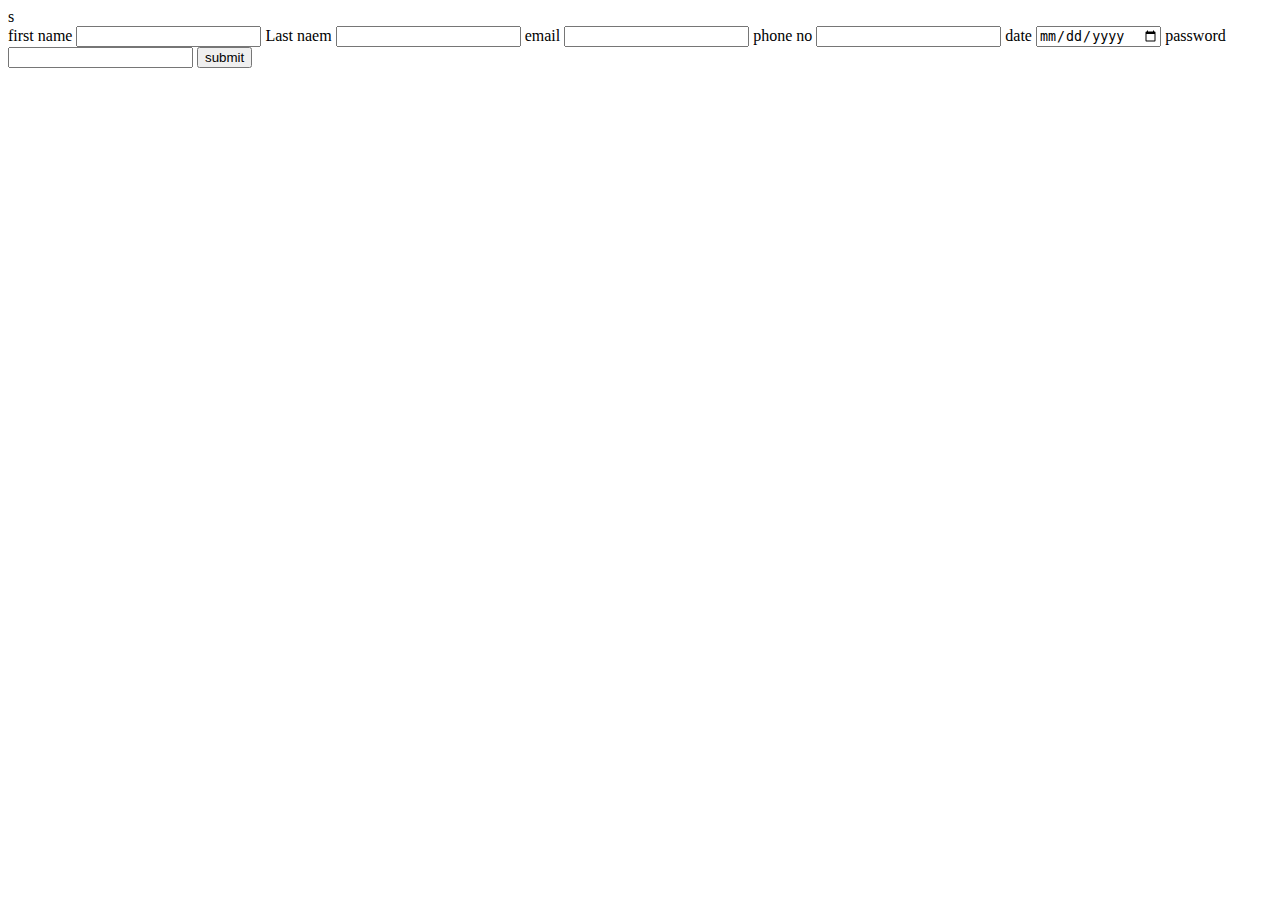
<file: index.html>
<!DOCTYPE html>
<html lang="en">
s<head>
    <meta charset="UTF-8">
    <meta name="viewport" content="width=device-width, initial-scale=1.0">
    <title>Document</title>
</head>
<body>
    <!-- <h1>kasuhal chaudhary </h1>
<h2><img src="" alt=""></h2> -->
<!-- heading paragraph image  -->
<!-- <nav> -->
    <!-- <ul>
        <li><a href=""> home</a></li>
        <li> <a href=""> about us</a></li>
        <li> <a href=""> contact us</a></li>
        <li><a href=""> service</a></li>
    </ul> -->
    <!-- <ol>
        <li>anoutus</li>
    </ol> --> 
    <!-- order list bhanchha yedalai  -->

    <!-- <img src="https://th.bing.com/th/id/R.9ef9928acc9601f325491c7c83f2f7cc?rik=UuNmn%2bfA3z0mGw&pid=ImgRaw&r=0" alt="" > -->
    <!-- absolute image rendering -->
    <!-- <img src="./img/default.jpeg" alt="" height="250" width="250"> -->
<!-- </nav>  -->

<!-- 
<div style="border: 1px solid black; height: 100%; width: 100%;">
    <div><p>hello</p>
    <button> readmore</button>
    </div>
    <div><img src="./img/default.jpeg" alt="" height="100" width="100"></div>

</div>


<div style="border: 2px solid red; height: 100%; width: 100%;" >
<h2>services</h2>
<div  style="border: 3px solid green; height: 100%; width: 100%;">
<div>hello 1</div>
<div>hello 2</div>
<div>hello 3</div>

</div>

</div>

-->

<form action="">
    <label for="First name "> first name 
        <input type="text">
    </label>
    <label for="Last name ">Last naem </label>
    <input type="text" name="Last name" id="">
    <label for="email ">email </label>
    <input type="email" name="email" id="">
    <label for="phoneno ">phone no </label>
    <input type="tel" name="email" id="">
    <label for="date ">date </label>
    <input type="date" name="date" id="">
    <label for="password ">password </label>
    <input type="password" name="password" id="">

    <button type="submit"> submit</button>
   
</form>
</body>
</html>


<!-- attribute -->
<!-- div span  -->
<!-- iframe  -->
</file>
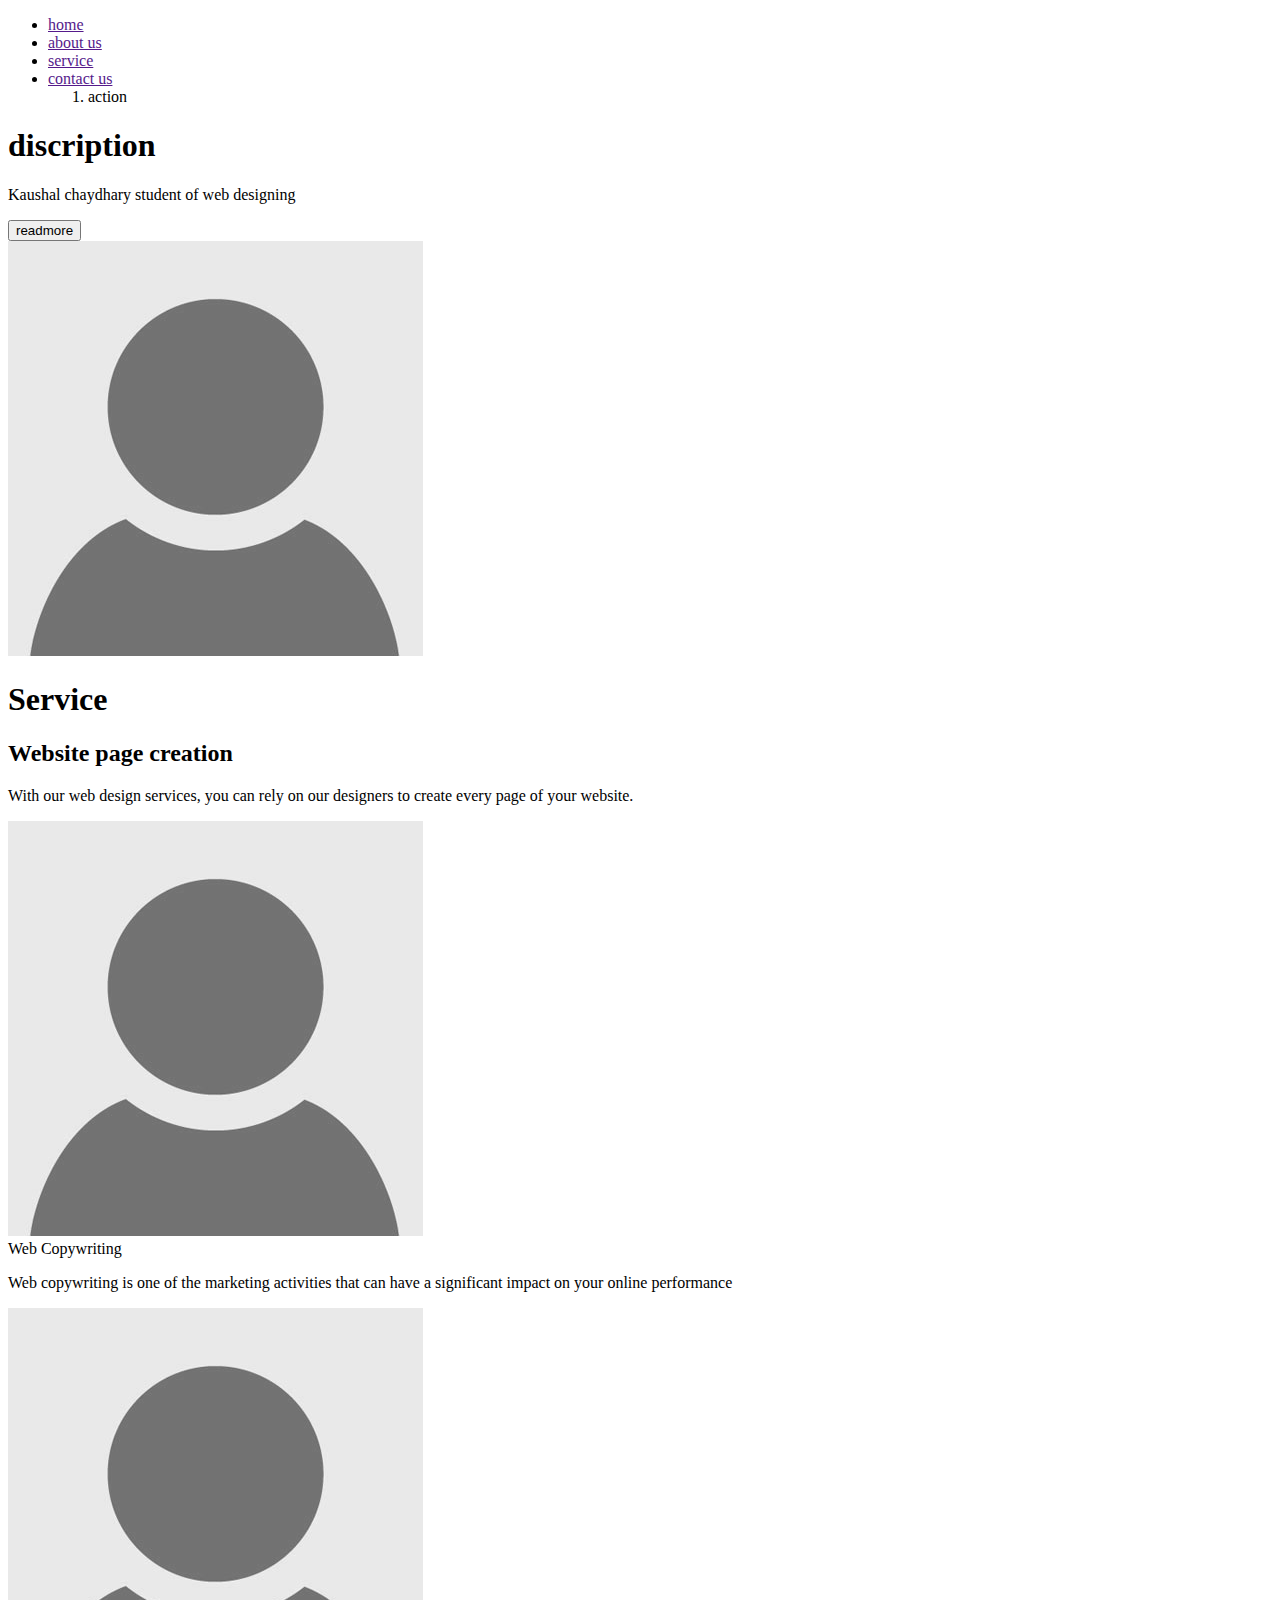
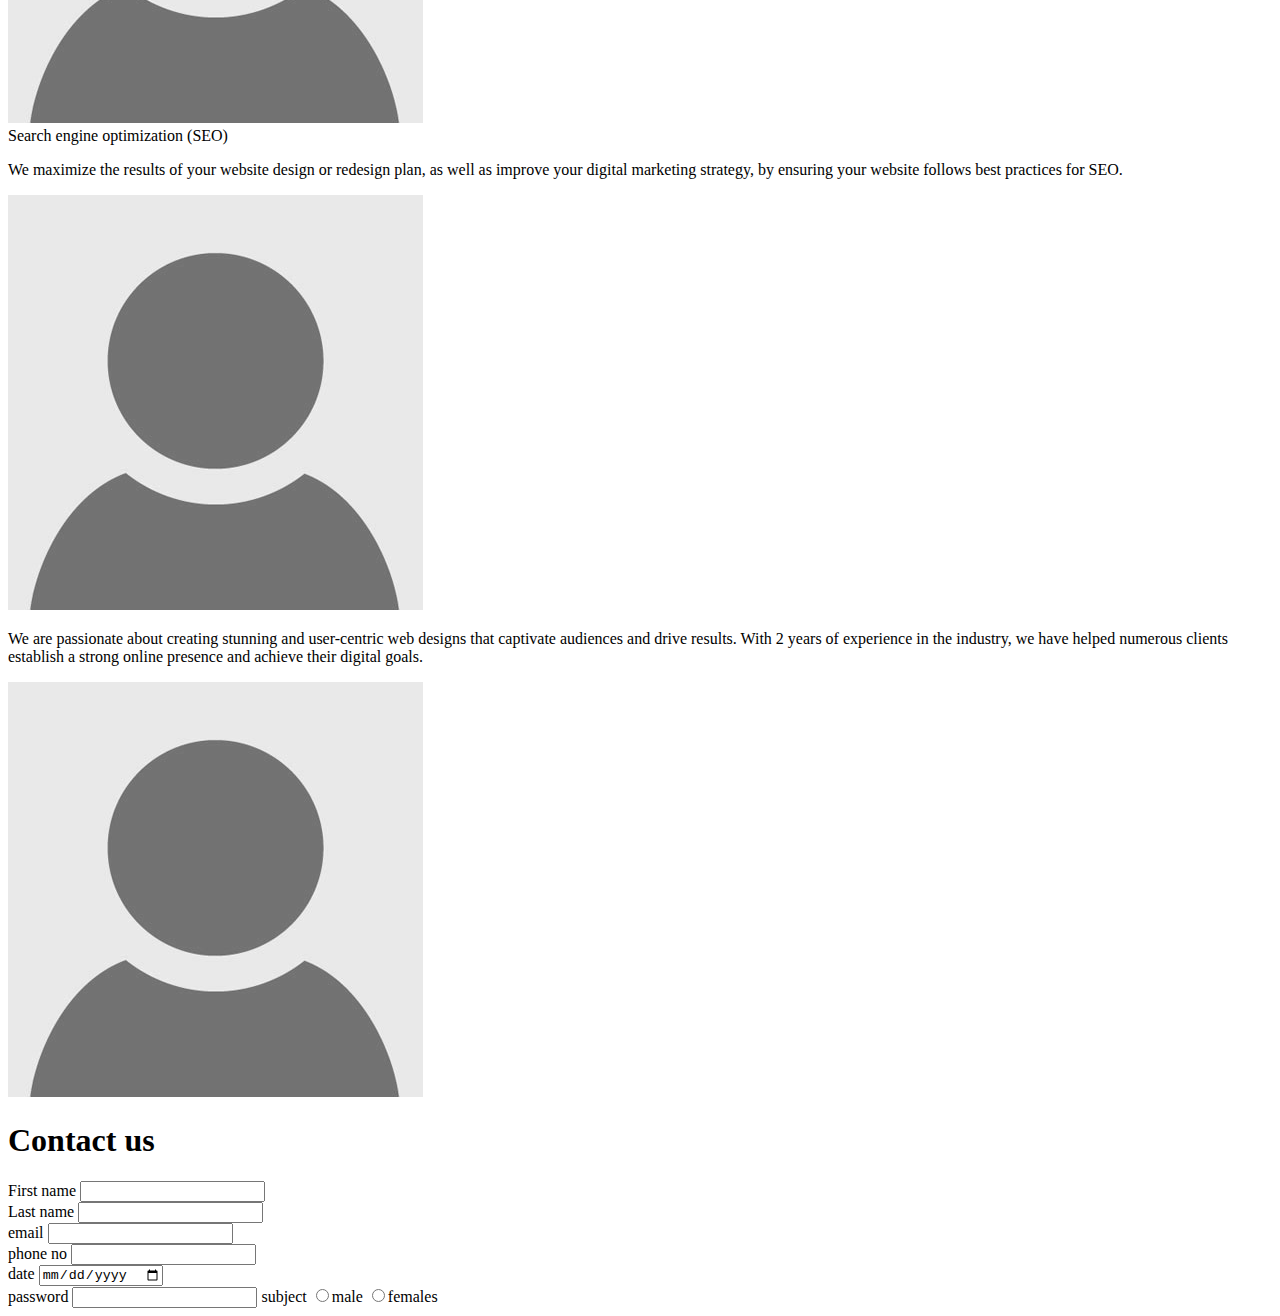
<file: demo.html>
<!DOCTYPE html>
<html lang="en">
<head>
    <meta charset="UTF-8">
    <meta name="viewport" content="width=device-width, initial-scale=1.0">
    <title>Demo web page</title>
    <link rel="stylesheet" href="demo.css">
</head>
<body>
<nav>

<ul>
<li><a href="">home</a></li>
<li><a href="">about us</a></li>
<li><a href="">service</a></li>
<li><a href="">contact us</a></li>
<ol>
    <li>action</li>
</ol>

</ul>
</nav>
<div >


        <h1 class="heading" >discription</h1>
        <div class="flex">
        <div class="left" >
            <P>Kaushal chaydhary student of web designing</P>
            <button class="button" >readmore</button>  

        </div>
        <div class="right">

            <img src="./img/default.jpeg" alt="height: 50% ; width 50%">
        </div>

    </div>
   
</div>
<div >
<h1> Service</h1>
<div class="maindiv">

</div>
    <div >
        <h2>Website page creation</h2>
        <p>With our web design services, you can rely on our designers to create every page of your website.</p>
    </div>
    <div>

        <img src="./img/default.jpeg" alt="height: 10; width: 10;">
    </div>
   
    <div >
</h2>Web Copywriting</h2>
    <p>Web copywriting is one of the marketing activities that can have a significant impact on your online performance</p>
    <img src="./img/default.jpeg" alt=" height: 10; width: 10%">
    </div>

    <div>
    </h2>Search engine optimization (SEO)</h2>
    <p>We maximize the results of your website design or redesign plan, as well as improve your digital marketing strategy, by ensuring your website follows best practices for SEO.</p>
        <img src="./img/default.jpeg" alt=" height: 10; width: 10%">
    </div>
</div>
</form>
<div   
    <div class="maindiv">
        <div>
            <p>We are passionate about creating stunning and user-centric web designs that captivate audiences and drive results. With 2  years of experience in the industry, we have helped numerous clients establish a strong online presence and achieve their digital goals. </p>

        </div>
        <div>
            <img src="./img/default.jpeg" alt="">

        </div>
    </div>

</div>

</div>


<div >
    <h1>Contact us</h1>
    <div class="maindiv">

    </div>
    <form action=""> 
        <label for="First name "> First name 
            <input type="text">
        </label>
        <br>
        <label for="Last name ">Last name </label>
        <input type="text" name="Last name" id="">
        <br>
        <label for="email ">email </label>
        <input type="email" name="email" id="">
        <br>
        <label for="phone no ">phone no </label>
        <input type="tel" name="email" id="">
        <br>
        <label for="date ">date </label>
        <input type="date" name="date" id="">
        <br>
        <label for="password ">password </label>
        <input type="password" name="password" id="">
        <label for=" ">subject </label>
        <input type="radio" name="subject" id="">male
        <input type="radio" name="subject" id="">females










    </form>

</div>



</body>
</html>
</file>
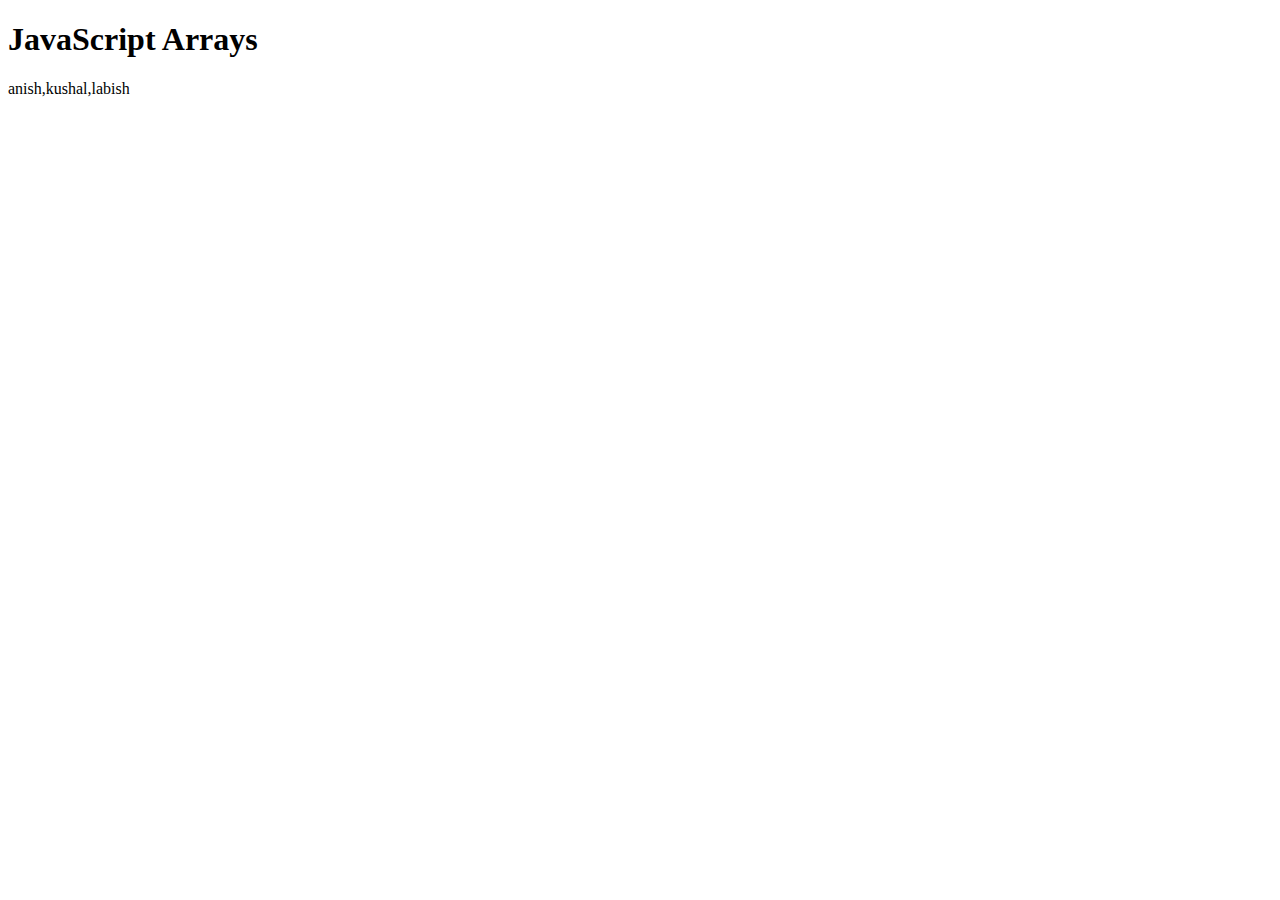
<file: demo1.html>
<!-- <!DOCTYPE html>
<html lang="en">
  <head>
    <meta charset="UTF-8" />
    <link rel="stylesheet" href="demo1.css" />
    <meta name="viewport" content="width=device-width, initial-scale=1.0" />
    <title>demo1</title> -->
<!-- <script>
console.log('hello')
</script> -->
<!-- <script src="./script.js"></script>
  </head>
  

  <body> -->


    <!-- <div class="navbar">
            <nav> -->
    <!-- <ul>
      <li><a href="#maindesc">Home</a></li>
      <li><a href="#mainservice">Service</a></li>
      <li><a href="#mainabout">About us</a></li>
      <li><a href="#main-contact">Contact us</a></li>
    </ul> -->
    <!-- </nav>

        </div> -->

    <!-- <div class="home" id="maindesc">
      <h1 class="heading">Discription</h1>
      <div class="flex">
        <div class="left">
          <p>kaushal Chaudhary student of web designing</p>
          <button class="readbutton">Read more</button>
        </div>
        <div class="right">
          <img
            class="img"
            src="./img/328431649_1592830671211769_6361441756739910428_n.jpg"
          />
        </div>
      </div>
    </div>
    <div class="service" id="mainservice">
        <h1 class="heading" >service</h1>
      <div class="grid-container">
        <div class="item1">
          <div class="service-div">
            <div>
              <img class="service-img" src="./img/default.jpeg" alt="" />
            </div>
            <div>
              <h1 class="service-heading" >heading1</h1>
              <p>
                Lorem ipsum dolor sit amet consectetur adipisicing elit. Amet
                distinctio, excepturi reiciendis libero dolores itaque iure hic
                aspernatur dolor, odio, tempora debitis error placeat nihil eius
                nulla! Delectus molestias repudiandae distinctio perspiciatis.
              </p>
            </div>
          </div>
        </div>
        <div class="item2">
          <div class="service-div">
            <div>
              <img class="service-img" src="./img/default.jpeg" alt="" />
            </div>
            <div>
              <h1 class="service-heading" >heading1</h1>
              <p>
                Lorem ipsum dolor sit amet consectetur adipisicing elit. Amet
                distinctio, excepturi reiciendis libero dolores itaque iure hic
                aspernatur dolor, odio, tempora debitis error placeat nihil eius
                nulla! Delectus molestias repudiandae distinctio perspiciatis.
              </p>
            </div>
          </div>
        </div>
        <div class="item3">
          <div class="service-div">
            <div>
              <img class="service-img" src="./img/default.jpeg" alt="" />
            </div>
            <div>
              <h1 class="service-heading">heading1</h1>
              <p>
                Lorem ipsum dolor sit amet consectetur adipisicing elit. Amet
                distinctio, excepturi reiciendis libero dolores itaque iure hic
                aspernatur dolor, odio, tempora debitis error placeat nihil eius
                nulla! Delectus molestias repudiandae distinctio perspiciatis.
              </p>
            </div>
          </div>
        </div>
      </div>
    </div>
    <div class="about" id="mainabout">
      <h1 class="heading">About</h1>
      <div class="flex">
        <div class="left">
          <p>We are passionate about creating stunning and user-centric web designs that captivate audiences and drive results. With 2  years of experience in the industry, we have helped numerous clients establish a strong online presence and achieve their digital goals. </p>
        </div>
        <div class="right">
          <img
            class="img"
            src="./img/default.jpeg"
          />
        </div>
      </div>
    </div>
    </div>


    <div class="contact" id="main-contact">
      <h1>contact us</h1>
      <div style="background-color: #8a8787;">
          <div style="border: 1 px solid BD9494 ;"></div>
          <form action="">


              <label for="First name"></label> first name
              <br>
              <input type="text " placeholder="kaushal " style="width: 40%;">
              <label for="Last name"></label>last name
              <input type="text" placeholder="Chaudhary" style="width: 40%;">

              <br>
              <label for="phone no">phone no</label>
              <br>
              <input type="tel" name=" email" id="phone" placeholder="9848484529" style="width: 50%;">
              <br>
              <label for="email">email</label>
              <br>
              <input type="email" name="email" id="emailho" placeholder="Aashichaudhary@gmail.com"
                  style="width: 50%;">
              <br>
              <label for=" date">date</label>
              <br>
              <input type="dtae" name="date" id="dateho" placeholder="2023/21/07" style="width: 50%;">
              <br>
              <label for="password">password</label>
              <br>
              <input type="password" name="password" id="passwordho" placeholder="@DNHAI/;L.P;KM3#" style="width: 50%;">
              <br>
              <label for="subject">subject</label>
              <br>
              <input type="subject" placeholder="please click here to tell something" style=" width:  50%;">
              <br>
              Gender
              <input type="radio" name="subject" id="">Male
              <input type="radio" name="subject" id="">Female

              <button class="button"> submit</button>
          </form>

          <div class="footer">
              <p>Copyright@ by kaushal Chaudhary</p>
          </div>
    </div> -->

  <!-- </body>
</html> -->



<!DOCTYPE html>
<html>
  <script src="script.js"></script>
<body>
<h1>JavaScript Arrays</h1>

<p id="name"></p>

<script>
// const cars = ["Saab", "Volvo", "BMW"];
// document.getElementById("demo").innerHTML = cars;

const names = ["anish" , "kushal" , "labish" ];
document.getElementById("name").innerHTML = names;

// var a= "kushal "
// let b= "chaudhary"
// const c= "anish pokharel "
// console.log(a)
// alert(b)
// prompt(c)
</script>

</body>
</html>
</file>
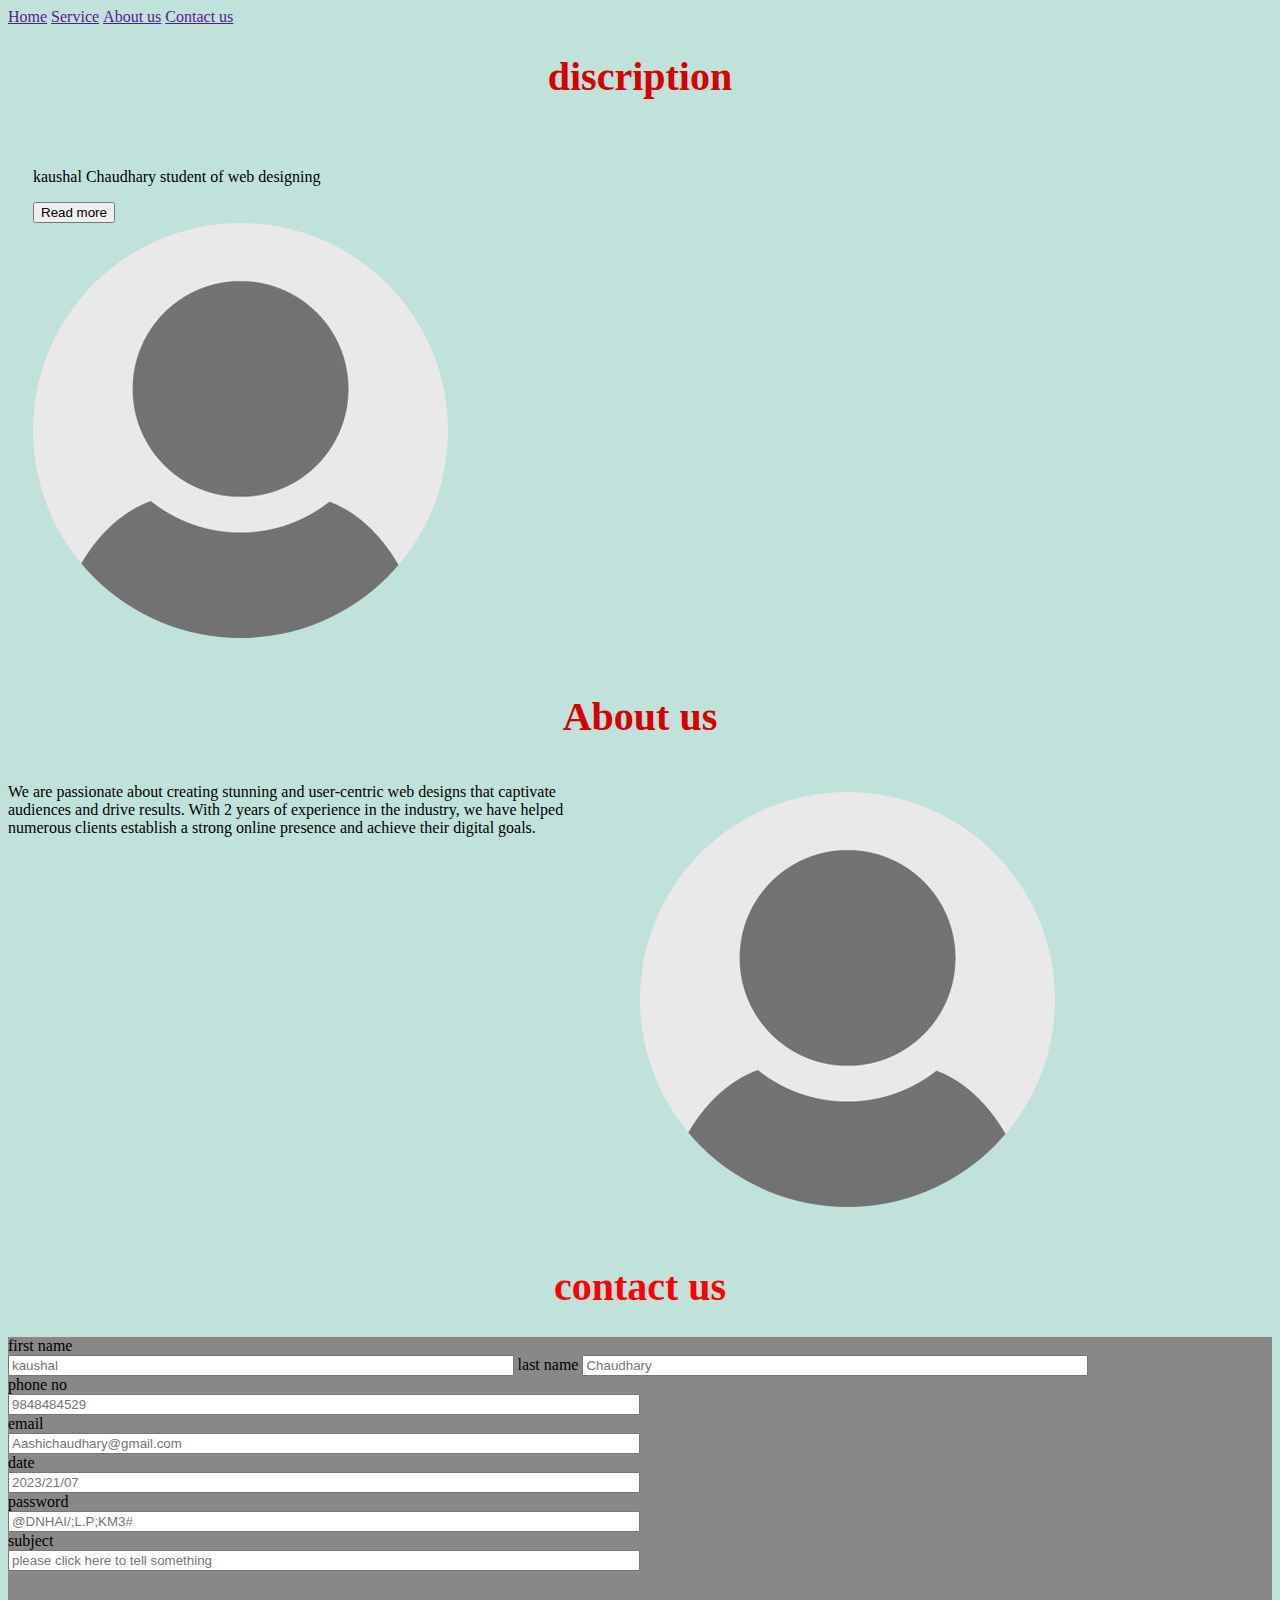
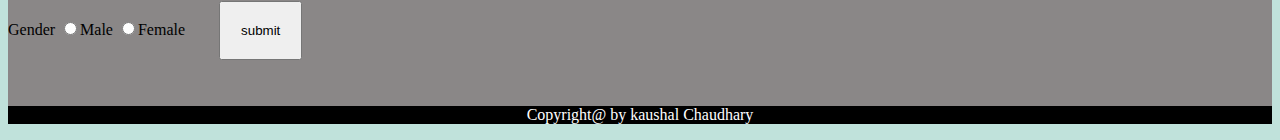
<file: host.html>
<!DOCTYPE html>
<html lang="en">

<head>
    <meta charset="UTF-8">
    <meta name="viewport" content="width=device-width, initial-scale=1.0">
    <title>host</title>
    <link rel="stylesheet" href="host.css">
</head>

<body>
    <nav>
        <ul>
            <li><a href="">Home</a></li>
            <li><a href="">Service</a></li>
            <li><a href="">About us</a></li>
            <li><a href="">Contact us</a></li>
        </ul>
        <ol><a href="action"></a></ol>

    </nav>
    <h1 class="heading"> discription</h1>
    <div class="flex">
        <div class="left">
            <p> kaushal Chaudhary student of web designing</p>
            <button class="Read more"> Read more</button>
            <div class="right">
                <img class="img" src="./img/default.jpeg">
            </div>
        </div>
    </div>
        <!-- <h1 class=" heading"> Service</h1>
        <div class="flex">
            <div class="right">
                <div>
                    <div>
                        <h2>Website page creation</h2>
                        <p>With our web design services, you can rely on our designers to create every page of your
                            website.</p>
                    </div>
                    <div class="left">
                        <img src="./img/default.jpeg" alt="height: 5% ; width: 5% ; " class="img">
                    </div>
                </div>
                <div>

                    <div>
                        <h2>Web Copywriting</h2>
                        <p>Web copywriting is one of the marketing activities that can have a significant impact on your
                            online
                            performance.</p>
                    </div>
                    <div>
                        <img class="img" src="./img/default.jpeg" alt="height: 5% ; width: 5% ;">
                    </div>
                </div>
                <div>
                    </h2>Search engine optimization (SEO)</h2>
                    <p>We maximize the results of your website design or redesign plan, as well as improve your digital
                        marketing strategy, by ensuring your website follows best practices for SEO.</p>
                    <img src="./img/default.jpeg" alt=" height: 10; width: 10%">
                </div> 
            grid
            -->

                <h1 class="heading">About us</h1>
                <div class="flex">
                    <div class="right">
                        <p>We are passionate about creating stunning and user-centric web designs that captivate
                            audiences and drive results. With 2 years of experience in the industry, we have helped
                            numerous clients establish a strong online presence and achieve their digital goals. </p>
                    </div>
                    <div class="left">
                        <img class="img" src="./img/default.jpeg" alt="height: 5% ;width: 5%;">
                    </div>
                </div>


                <h1>contact us</h1>
                <div style="background-color: #8a8787;">
                    <div style="border: 1 px solid BD9494 ;"></div>
                    <form action="">


                        <label for="First name"></label> first name
                        <br>
                        <input type="text " placeholder="kaushal " style="width: 40%;">
                        <label for="Last name"></label>last name
                        <input type="text" placeholder="Chaudhary" style="width: 40%;">

                        <br>
                        <label for="phone no">phone no</label>
                        <br>
                        <input type="tel" name=" email" id="" placeholder="9848484529" style="width: 50%;">
                        <br>
                        <label for="email">email</label>
                        <br>
                        <input type="email" name="email" id="" placeholder="Aashichaudhary@gmail.com"
                            style="width: 50%;">
                        <br>
                        <label for=" date">date</label>
                        <br>
                        <input type="dtae" name="date" id="" placeholder="2023/21/07" style="width: 50%;">
                        <br>
                        <label for="password">password</label>
                        <br>
                        <input type="password" name="password" id="" placeholder="@DNHAI/;L.P;KM3#" style="width: 50%;">
                        <br>
                        <label for="subject">subject</label>
                        <br>
                        <input type="subject" placeholder="please click here to tell something" style=" width:  50%;">
                        <br>
                        Gender
                        <input type="radio" name="subject" id="">Male
                        <input type="radio" name="subject" id="">Female

                        <button class="button"> submit</button>
                    </form>

                    <div class="footer">
                        <p>Copyright@ by kaushal Chaudhary</p>
                    </div>
</body>

</html>
</file>
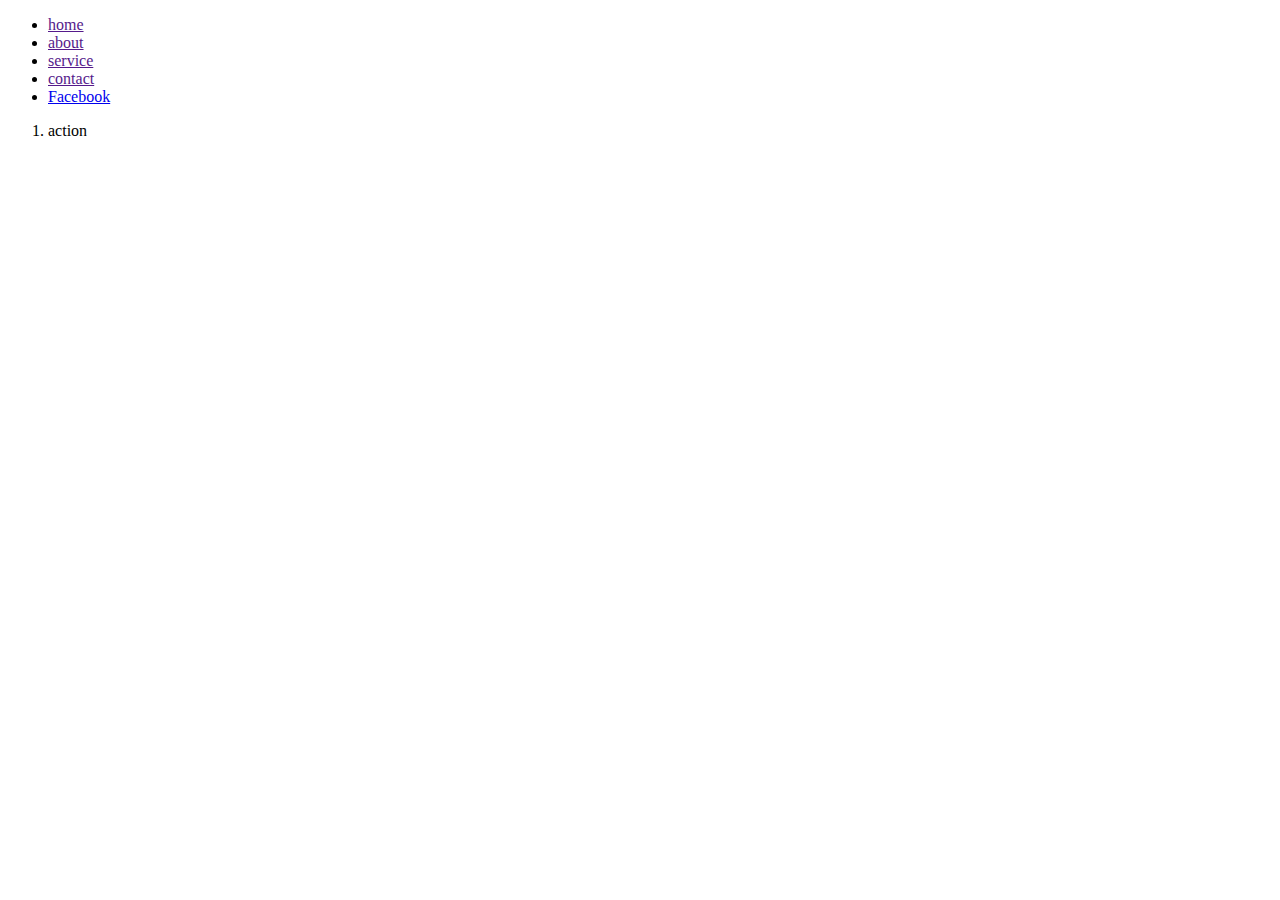
<file: kushal.html>
<!DOCTYPE html>
<html lang="en">
<head>
    <meta charset="UTF-8">
    <meta name="viewport" content="width=device-width, initial-scale=1.0">
    <title>kushal</title>
</head>
<body>
<nav>
    <ul>
        <li><a href=""> home</a></li>
        <li><a href=""> about</a></li>
        <li><a href=""> service</a></li>
        <li><a href=""> contact </a> </li>
        <li><a href="https://www.facebook.com/login.php" target="_blank"> Facebook </a> </li>
    </ul> 
    <ol>
        <li>action</li>
    </ol>
</ul>
</nav>
<!-- <div style="border: 1px solid black; height: 100%; width: 100%;">
    <button> readmore</button>
    </div>
    <div><img src="./img/default.jpeg" alt="" height="50" width="50"></div>
    



        <div style="border: 2px solid rgb(0, 151, 48); height: 100%; width: 100%;" >
            <h2>About us</h2>
            <div  style="border: 3px solid rgb(0, 151, 128); height: 100%; width: 100%;">
                <h3>Service </h3>
        <div style="border: 4px solid crimson (0, 151, 48);height: 100%; width: 100%;">
            <h4>Contact us</h4>
    </div>
    <div>
</div> -->

<!-- home rw about  -->

<!-- <ul>
   <li><a href="">home</a></li> 
   <li><a href="">about us</a></li>
</ul>
<ol> -->
<!-- <div style="border : 1px solid blueviolet " >


        <div style="border: 2px solid black">
            <h2>kushal chaudhary</h2>
            <p>Student of Web designing</p>
        </div>
        <div style="border: 3px solid green">
        <img src="./img/default.jpeg" alt="">
        </div>

</div>
<form action="">
    <label for="First name "> First name 
        <input type="text">
    </label>
    <br>
    <label for="Last name ">Last name </label>
    <input type="text" name="Last name" id="">
    <br>
    <label for="email ">email </label>
    <input type="email" name="email" id="">
    <br>
    <label for="phone no ">phone no </label>
    <input type="tel" name="email" id="">
    <br>
    <label for="date ">date </label>
    <input type="date" name="date" id="">
    <br>
    <label for="password ">password </label>
    <input type="password" name="password" id="">
    <label for=" ">subject </label>
    <input type="radio" name="subject" id="">male
    <input type="radio" name="subject" id="">females

    type of input  -->
    <!-- text email tel date password radio checkbox  number

    <br>


    <button type="submit"> submit</button>
   
</form>
<div style="border : solid yellowgreen">
    <h3>about us</h3>
    
    <div class="maindiv">
        <div>
            <p>We are passionate about creating stunning and user-centric web designs that captivate audiences and drive results. With 2  years of experience in the industry, we have helped numerous clients establish a strong online presence and achieve their digital goals. </p>

        </div>
        <div>
            <img src="./img/default.jpeg" alt="">

        </div>
    </div>

</div>
<div style="border: solid black">
    <h3>service</h3>
    <div class="maindev">
            
        <div>
<h3>
    Website page creation  
</h3>

            <img src="./img/default.jpeg" alt="" class="">
        </div>

        <div>
            <h3>
                Web Copywriting
            </h3>
            <img src="./img/default.jpeg" alt="">
        </div>
        <h3>Search engine optimization (SEO)</h3>
        <img src="./img/default.jpeg" alt=""><div>
        </div>
    </div>


</div>

<div> -->

    
<!--     
    <table>
        <tr>
      <th>Company</th>
      <th>Contact</th>
      <th>Country</th>
    </tr>
    <tr>
      <td>Alfreds Futterkiste</td>
      <td>Maria Anders</td>
      <td>Germany</td>
    </tr>
    <tr>
      <td>Centro comercial Moctezuma</td>
      <td>Francisco Chang</td>
      <td>Mexico</td>
    </tr>
  </table> -->
<!--   

<span>hello </span>

<h4   >kau<span style="color: red;">shal</span></h4>


<div>
    <table>
        <tr>
            <th>name</th>
            <th>rollno</th>
            <th>attendeance</th>
        </tr>
        <tr>
            <td>kushal chaudhary</td>
            <td>13</td>
            <td>present</td>
        </tr>
        <tr>
           <td>ansih pokharel </td>
           <td>191740 </td>
           <td>not present  </td>
        </tr>
    </table>
</div>  -->


<iframe src="https://www.youtube.com/watch?v=KS0bSlp-i4I" frameborder="0"></iframe>

</body>
</html>
</file>
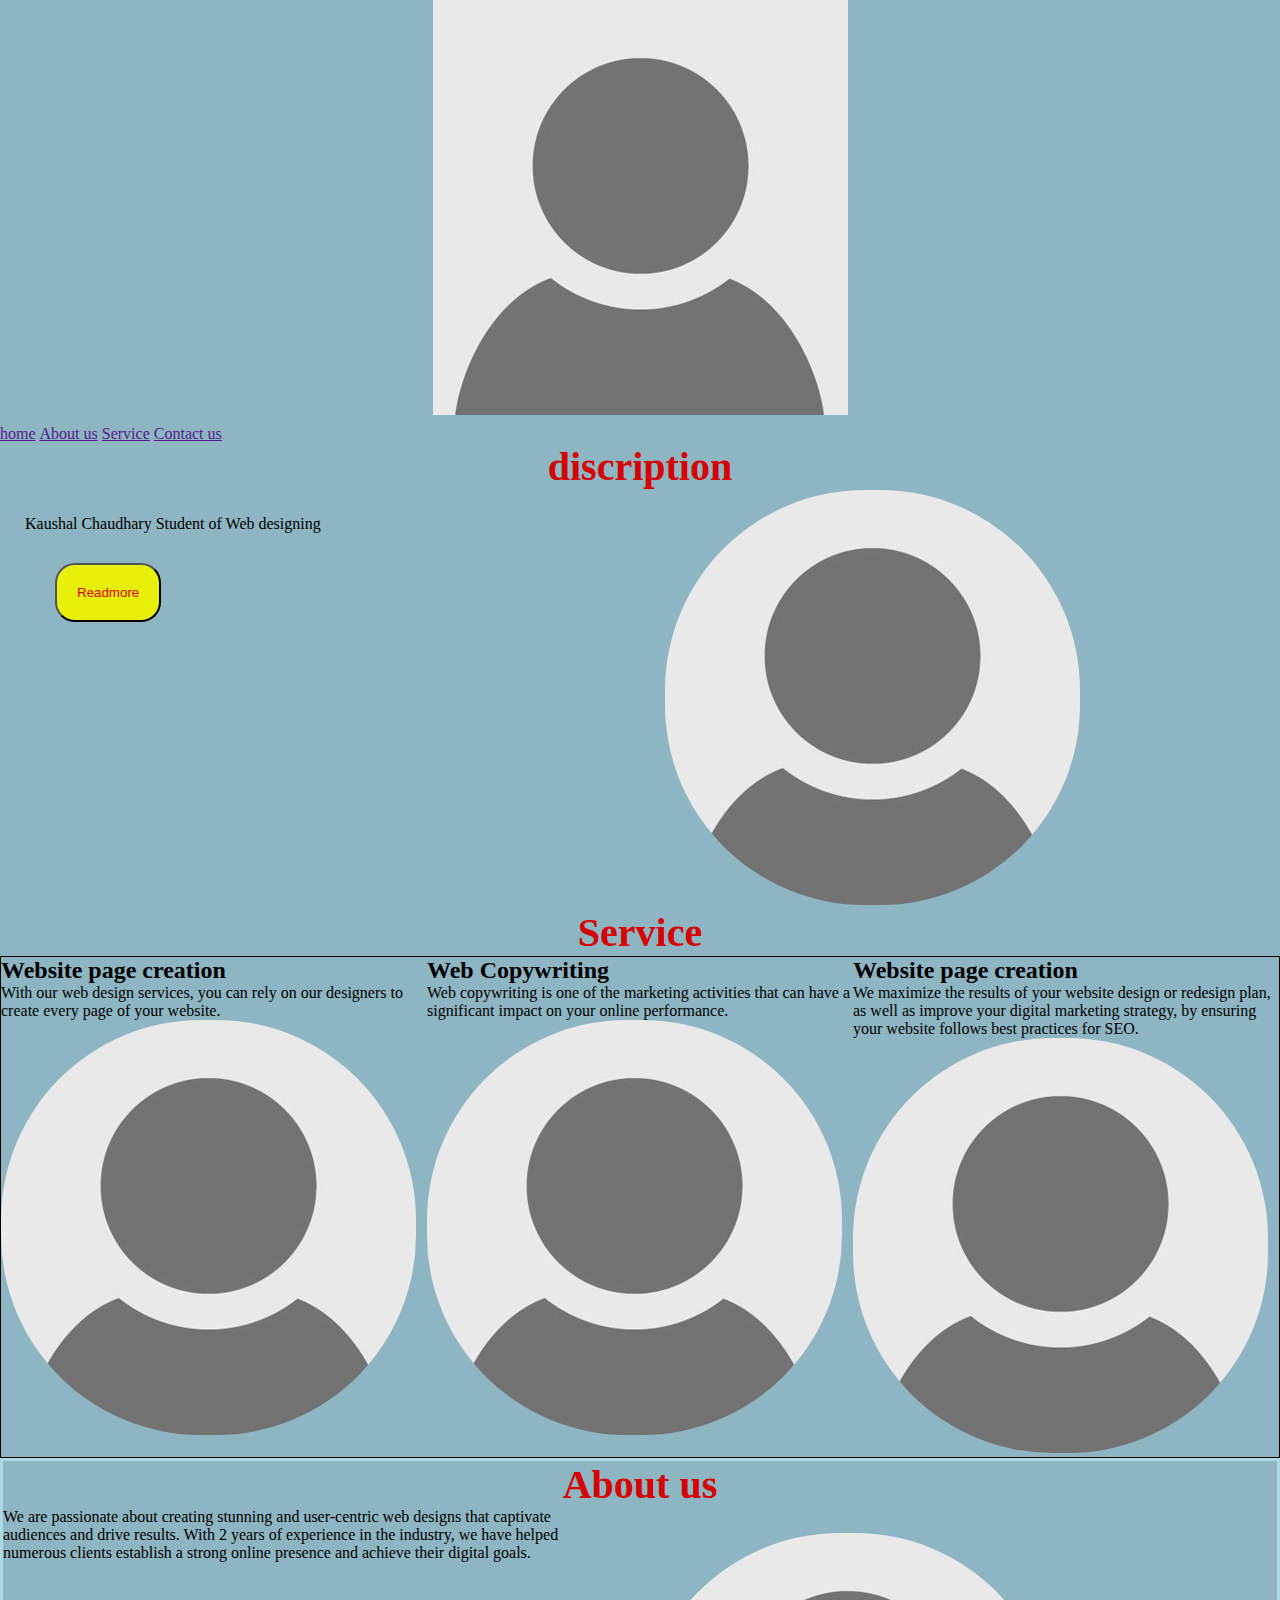
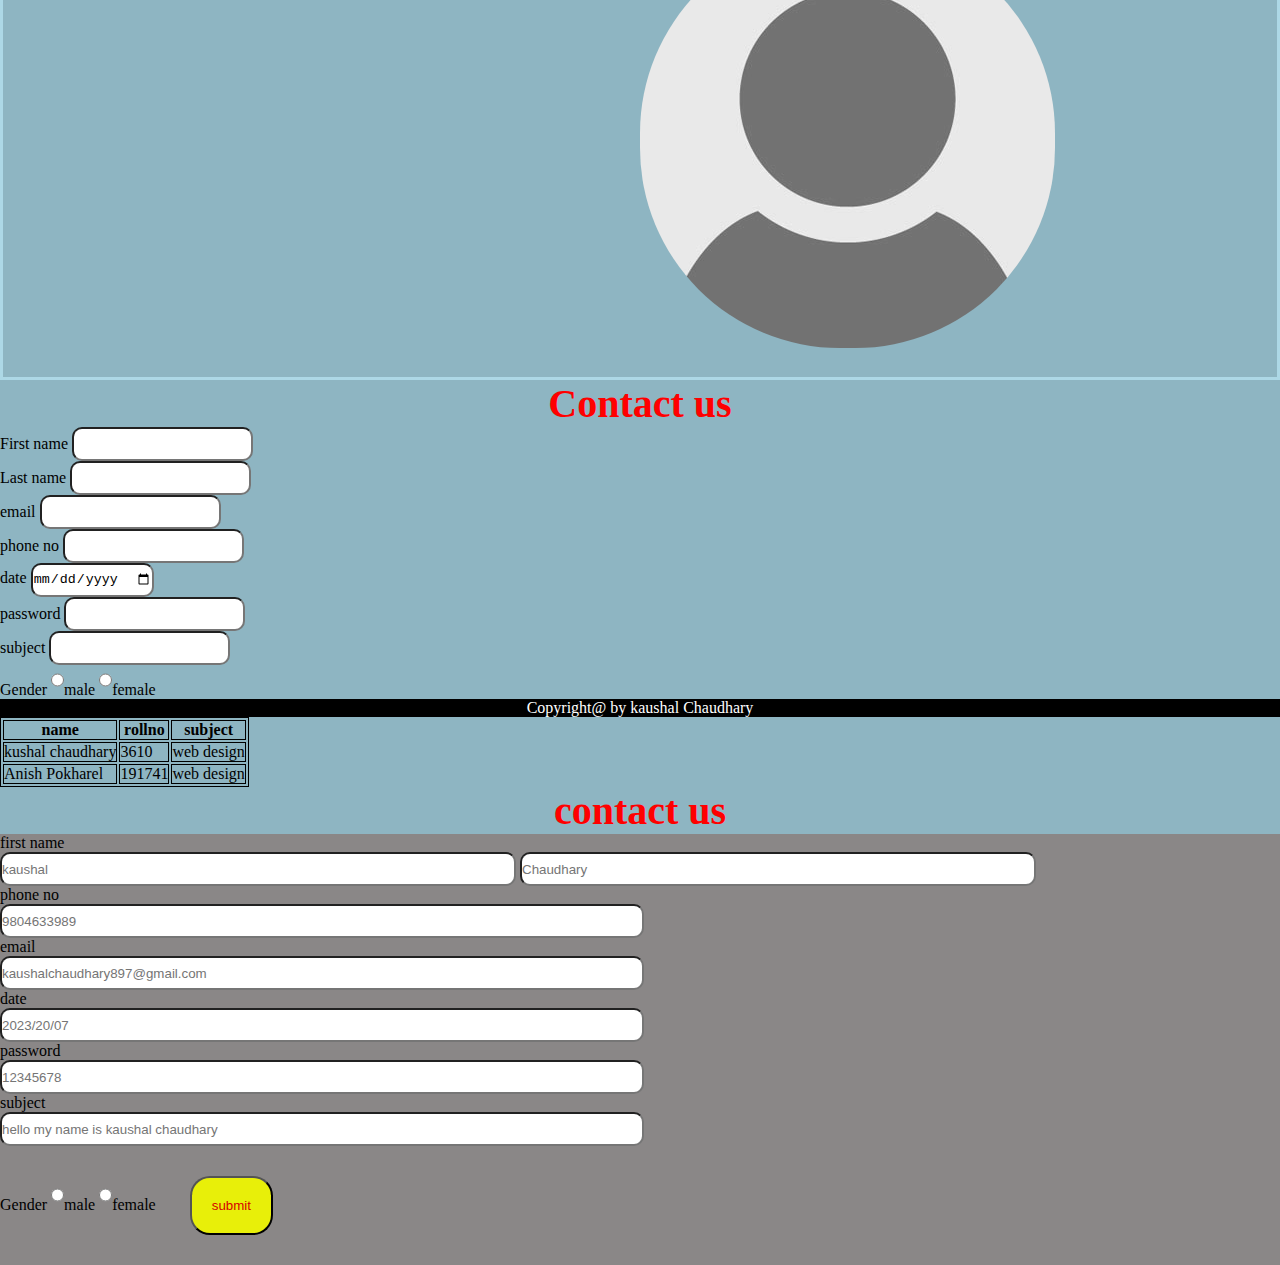
<file: web.html>
<!DOCTYPE html>
<html lang="en">

<head>
    <meta charset="UTF-8">
    <meta name="viewport" content="width=device-width, initial-scale=1.0">
    <title>web page</title>
    <link rel="stylesheet" href="web.css">
</head>
<body>
    <nav>
        <ul>
            <h1 class="logo"><img src="./img/default.jpeg" alt=""></h1>
            <li><a href=""> home</a></li>
            <li><a href="">About us</a></li>
            <li><a href=""> Service</a></li>
            <li><a href=""> Contact us</a></li>

            <ol><a href="action"></a></ol>

        </ul>

        <h1 class="heading"> discription</h1>
        <div class="flex">
            <div class="left">
                <p>Kaushal Chaudhary Student of Web designing</p>
                <button class="button"> Readmore</button>
            </div>
            <div class="right">
                <img class="img" src="./img/default.jpeg" alt="height: 30; width:30;">
            </div>
        </div>


        <h1 class="heading">Service</h1>
        <div class="grid">
            <div>
                <div>
                    <h2>Website page creation</h2>
                    <p>With our web design services, you can rely on our designers to create every page of your
                        website.</p>
                </div>
                <div>
                    <img src="./img/default.jpeg" alt="height: 5% ; width: 5% ; " class="img">
                </div>
            </div>
            <div>

                <div>
                    <h2>Web Copywriting</h2>
                    <p>Web copywriting is one of the marketing activities that can have a significant impact on your
                        online
                        performance.</p>
                </div>
                <div>
                    <img class="img" src="./img/default.jpeg" alt="height: 5% ; width: 5% ;">
                </div>
            </div>
            <div>

                <div>
                    <h2>Website page creation</h2>
                    <p>We maximize the results of your website design or redesign plan, as well as improve your digital
                        marketing strategy, by ensuring your website follows best practices for SEO.</p>
                </div>
                <div>
                    <img class="img" src="./img/default.jpeg" alt="height: 5% ; width: 5% ;">
                </div>
            </div>
        </div>
        <div style="border: 3px solid lightblue;">
            <h1 class="heading">About us</h1>
            <div class="flex">

                <div class="right">
                    <p>We are passionate about creating stunning and user-centric web designs that captivate
                        audiences and drive results. With 2 years of experience in the industry, we have helped
                        numerous clients establish a strong online presence and achieve their digital goals. </p>
                </div>
                <div class="left">
                    <img class="img" src="./img/default.jpeg" alt="height: 5% ;width: 5%;">
                </div>
            </div>

        </div>

        <div>
            <h1>Contact us</h1>

            <form action="">
                <label for="First name "> First name
                    <input type="text" >
                </label>
                <br>
                <label for="Last name ">Last name </label>
                <input type="text" name="Last name" id="">
                <br>
                <label for="email ">email </label>
                <input type="email" name="email" id="">
                <br>
                <label for="phone no ">phone no </label>
                <input type="tel" name="email" id="">
                <br>
                <label for="date ">date </label>
                <input type="date" name="date" id="">
                <br>
                <label for="password ">password </label>
                <input type="password" name="password" id="">
                <br>
                <label for="subject ">subject </label>
                <input type="subject">
                <br>
                Gender
                <input type="radio" name="subject" id="">male
                <input type="radio" name="subject" id="">female
            </form>
        </div>
        <div class="footer">
            <p>Copyright@ by kaushal Chaudhary</p>
        </div>
        <div>

            <table>
                <tr>
                    <th>name </th>
                    <th>rollno </th>
                    <th>subject </th>
                </tr>

                <tr>
                    <td>kushal chaudhary</td>
                    <td>3610</td>
                    <td>web design</td>
                </tr>
                <tr>
                    <td>Anish Pokharel </td>
                    <td>191741</td>
                    <td>web design</td>
                </tr>
            </table>
        </div>

        <h1>contact us</h1>
<div style="background-color: #8a8787;" >
    <div style="border: 1 px solid BD9494 ;"></div>
<form action="">


        <label for="First name"></label> first name
        <br>
        <input type="text " placeholder="kaushal " style="width: 40%;" >
        <input type="text" name="last name" id="" placeholder="Chaudhary" style="width: 40%;">
 
<br>
<label for="phone no">phone no</label> 
<br>
<input type="tel" name=" email" id="" placeholder="9804633989" style="width: 50%;">
<br>
<label for="email">email</label>
<br>
<input type="email" name="email" id="" placeholder="kaushalchaudhary897@gmail.com"style="width: 50%;">
<br>
<label for=" date">date</label> 
<br>
<input type="dtae" name="date" id="" placeholder="2023/20/07" style="width: 50%;">
<br>
<label for="password">password</label>
<br>
<input type="password" name="password" id="" placeholder="12345678" style="width: 50%;">
<br>
<label for="subject">subject</label>
<br>
<input type="subject" placeholder="hello my name is kaushal chaudhary" style=" width:  50%;">
<br>
Gender
<input type="radio" name="subject" id="">male
<input type="radio" name="subject" id="">female

<button class="button"> submit</button>
</form>

</div>
</body>

</html>
</file>
<file: demo.css>
/*  h1{
    color: rgb(255, 0, 0);
   text-align: center;
  font-size: 25px;
    } */
/*{
padding: 0;
margin: 0;
 }
.heading{
    color: rgb(255, 0, 0);
    text-align: center;
    font-size: 25px;

/**}
.button{
    color: rgb(255, 0, 0);
    background-color: aqua;
    border-radius: 20px;
}
.flex{
display: flex;
}
.left {
    flex: 50%;
    margin: 20px;
}
.right{
flex: 50%;
}
button{
    margin: 30px;
    padding: 20px;
}
button:hover{
    background-color: red;
    color: aliceblue;
} */
/* bholi plann 
float flex grid */


/* flex image */
</file>
<file: demo1.css>
* {
    margin: 0;
    padding: 0;
}

/* .navbar{
    height: 50px;
    background-color: black;
    text-align: center;
} */

/* 
ul {
    list-style-type: none;
    float: right;

}
li{
    display: inline;
    padding: 20px;
}
a{
    text-decoration: none;
    color:white;
    text-align: center;
}
a:hover{
    color: white;
    background-color:black;
    border: 2px solid white;
    border-radius: 20px;
    padding: 20px;

} */

ul {
    list-style-type: none;
    margin: 0;
    padding: 0;
    overflow: hidden;
    background-color: #333;
   
}

li {
    float: left;
}

li a {
    display: block;
    color: white;
    text-align: center;
    padding: 14px 16px;
    text-decoration: none;
}

li a:hover {
    /* background-color: #111; */
    color: white;
    background-color: rgb(90, 74, 74);

}

.home{
    background-image: url(./img/bg1.png);
    height: auto;
    width: 100%;

}
.heading{
    text-align: center;
    color: white;
    /* margin: 10px; */
    padding: 10px;
}

.flex{
    display: flex;
    justify-content: space-between;
    align-items: center;
}
.left {
  flex: 40%;
  color: white;
}
.right {
  flex: 40%;
}
.img{
    width: 200px;
    height: 200px;
    border-radius: 200px;
}
.readbutton{
    color: white;
    background-color: black;
    border-radius: 20px;
    padding: 10px;
}
.readbutton:hover{
    color: black;
    background-color: white;
}
.service{
    background-image: url(./img/bg1.png);
    height: 500px;
    margin-top: 0px;
    width: auto;
}
.grid-container{
display: grid;
grid: 150px / auto auto auto;
grid-gap: 10px;
padding: 10px;
}

.service-div{
     /* width: 30%;  */
    border: 1px solid black;
}
.service-img{
    height: 100px;
    width: 100px;
    border-radius: 100px;
    display: block;
    margin-left: auto;
    margin-right: auto;
/* width: 50%; */
}
.service-heading{
    text-align: center;
    color: green;

}

.about{
    height:400px;
    width: 400px;
    background-color: aliceblue;
}


.contact{
    height: auto;
    width: 100%;
    background-color: green;
}
.footer{
    background-color: black;
    text-align: center;
    color: white;
}
</file>
<file: host.css>
* {
  margin: o;
  padding: o;
}
ul {
  list-style-type: none;
  margin: 0;
  padding: 0;
}
li {
  display: inline;
}
body {
  background-color: rgba(188, 224, 217, 0.94);
}

h1 {
  color: rgb(255, 0, 0);
  text-align: center;
  font-size: 40px;
}
.heading {
  color: rgb(214, 0, 0);
  text-align: center;
  font-size: 40px;
}

.flex {
  display: flex;
}
.left {
  flex: 50%;
  /* margin: 25px; */
}
.right {
  flex: 50%;
}
.button {
  margin: 30px;
  padding: 20px;
}
button:hover {
  background-color: rgb(8, 247, 48);
  color: yellow;
}
.heading {
  color: rgb(214, 0, 0);
  text-align: center;
  font-size: 40px;
}
h1 {
  color: rgb(255, 0, 0);
  text-align: center;
  font-size: 40px;
}

.heading {
  color: rgb(214, 0, 0);
  text-align: center;
  font-size: 40px;
}

.float {
  display: float;
}
.left {
  flex: 50%;
  margin: 25px;
}
img {
  border-radius: 50%;
}
* {
  box-sizing: border-box;
}

.footer {
  left: 0;
  bottom: 0;
  width: 100%;
  background-color: black;
  color: white;
  text-align: center;
}
</file>
<file: web.css>
*{
    margin: 0;
    padding: 0;
}




ul {
   list-style-type: none;
    margin: 0;
    padding: 0;
   
    }
  li{
    display: inline;
  }
  body {
    background-color: rgb(142, 181, 194);
  }
  
  h1 {
    color: rgb(255, 0, 0);
   text-align: center;
  font-size: 40px;
  }
.heading {
    color: rgb(214, 0, 0);
    text-align: center;
font-size: 40px;
}
.button{
    color: rgb(214, 0, 0);
    background-color: rgb(232, 239, 9);
    border-radius: 20px;
}

.flex{
display: flex;
}
.left{
    flex: 50%;
    margin: 25px;
}
.right {
    flex: 50%;

}
.button{
    margin: 30px;
    padding: 20px;
}
button:hover{
    background-color: blue;
    color: yellow;
}
.heading {
    color: rgb(214, 0, 0);
    text-align: center;
font-size: 40px;
}
h1 {
    color: rgb(255, 0, 0);
   text-align: center;
  font-size: 40px;
}

.heading {

    color: rgb(214, 0, 0);
    text-align: center;
font-size: 40px;
}

.float{
    display: float;

    }
    .left{
        flex: 50%;
        margin: 25px;
    }  

.footer {
    /* position: fixed; */
    left: 0;
    bottom: 0;
    width: 100%;
    background-color: black;
    color: white;
    text-align: center;
}
.footer p {
    /* color: blue;// */
}





.img{
    border-radius: 200px;
}

table, th , td{
    border:  1px  solid black;
}


p{
    opacity: 1;
}

.grid{
    display: grid;
    grid-template-columns: auto auto auto ;
    /* grid-template-columns: (3,1fr); */
    border: 1px solid black;
}

input{
height: 30px;
 border-radius: 10px;}
</file>
